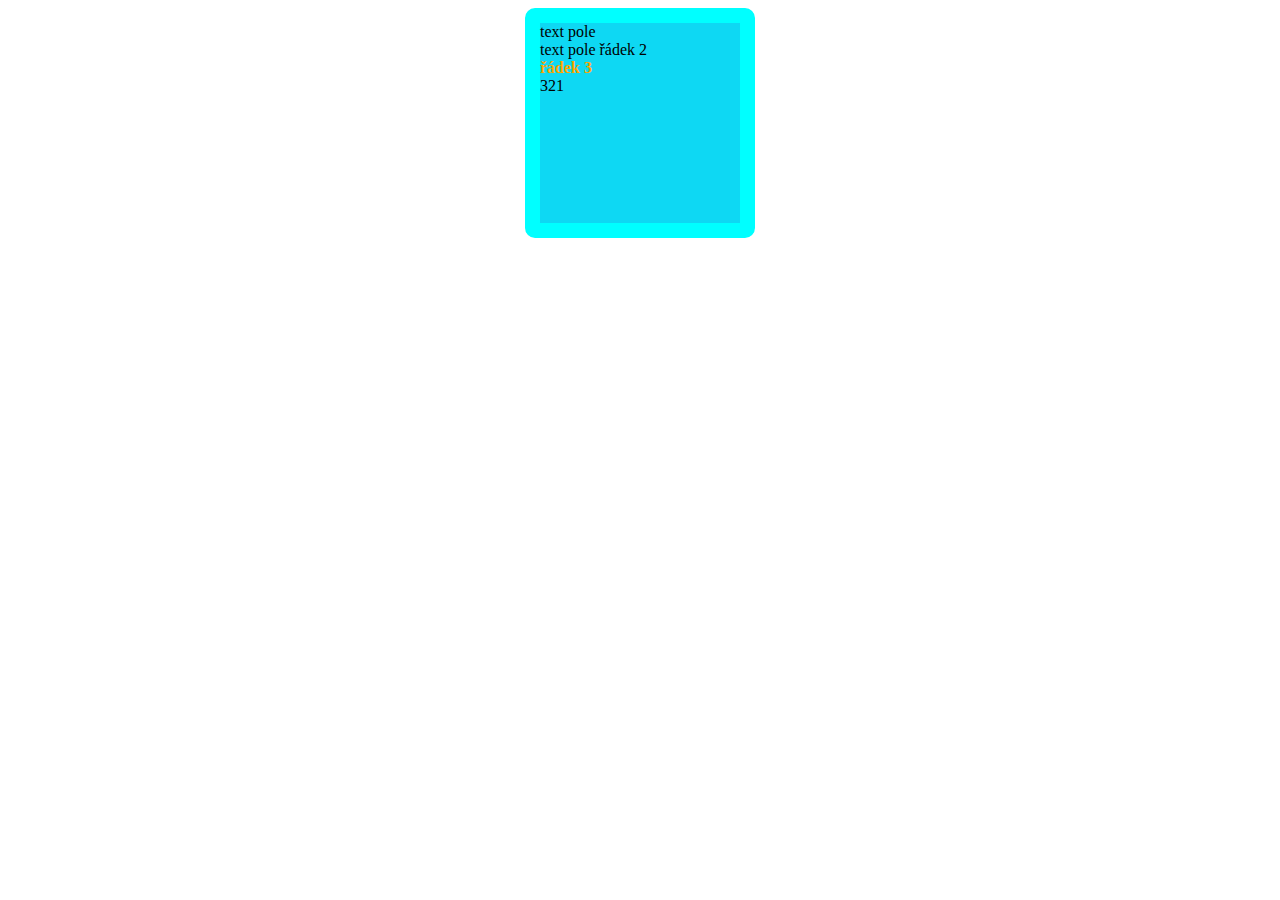
<file: CSS/rep/index.html>
<!DOCTYPE html>
<html lang="en">
<head>
    <meta charset="UTF-8">
    <meta name="viewport" content="width=device-width, initial-scale=1.0">
    <title>CSSstranka</title>

    <style>
       #mar {
        margin-left: 50px;
        margin-top: 100px;
       }
       #amr {
        margin-top: 50px;
        margin-left: 50px;
        word-spacing: 0px;
       }

    
        span {
            color: orange;
            text-shadow: 5px;
            font-weight: 800;
        }
    
        #space {
            word-spacing: 20px;
        }
    


    
        div{
            background-color: rgb(14, 216, 243);
            width: 200px;
            height: 200px;
            border: 15px solid cyan;
            border-radius: 10px;
            margin-left: auto;
            margin-right: auto;
        }
    </style>
</head>
<body>
    <div >text pole<br> text pole řádek 2<br><span>řádek 3</span><br>321</div>


</body>
</html>

<!-- <style> na celý dokument (a do <head>)-->
    <!-- style= "color: red;">text</p> -->
    <!-- <style>
        p {
            color: rgb(0, 0, 0);
        }

    </style>    -->
</file>
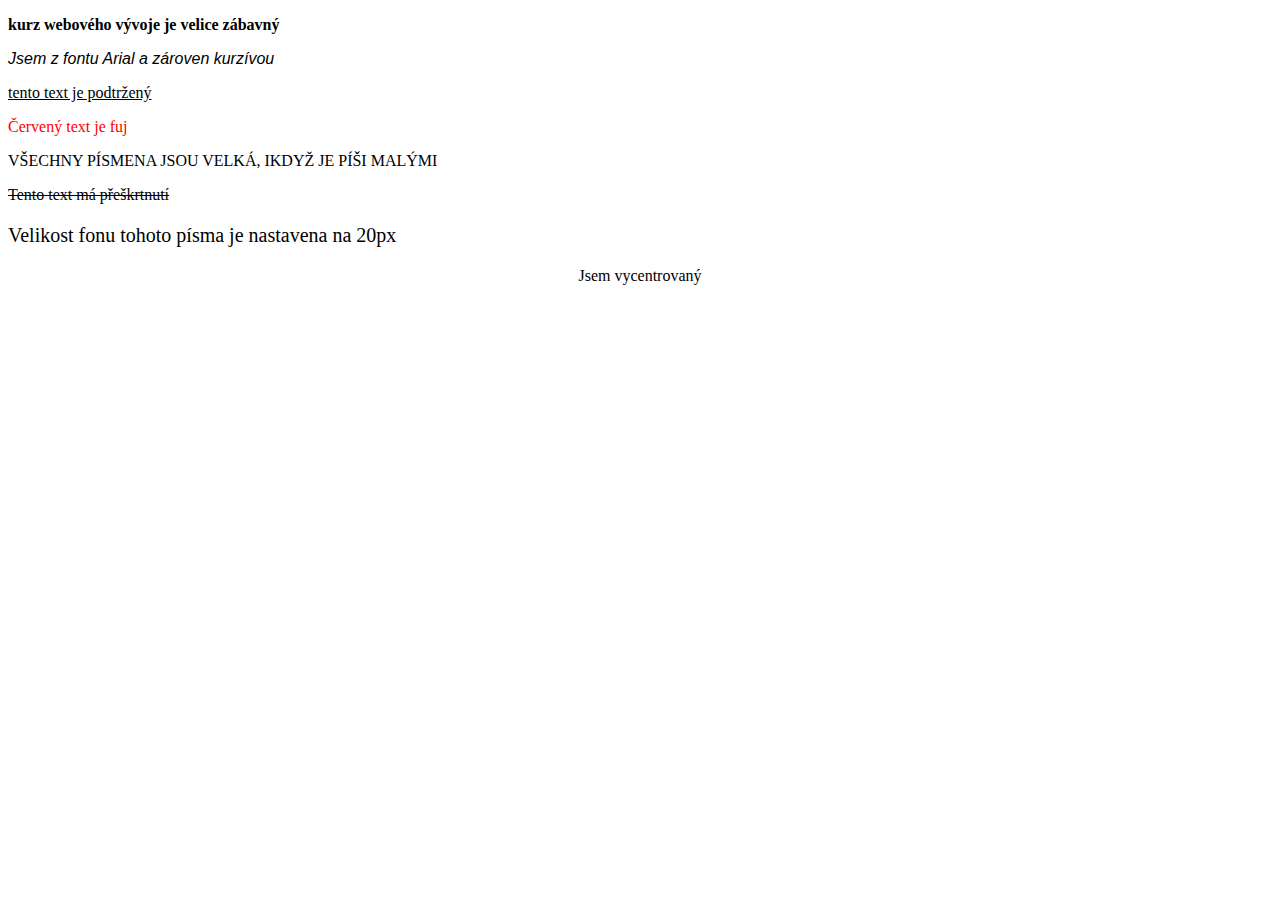
<file: CSS/rep/index3.html>
<!DOCTYPE html>
<html lang="en">
<head>
    <meta charset="UTF-8">
    <meta name="viewport" content="width=1,0, initial-scale=1.0">
    <title>Document</title>
    <link rel="stylesheet" href="style2.css">
    <style>
        div{
            display: block;
            height: 200px;
            background-color: blueviolet;
        }
    </style>
    
</head>
<body>
    <p class="ctyri"> kurz webového vývoje je velice zábavný </p>
    <p class="dva"> Jsem z fontu Arial a zároven kurzívou</p>
    <p class="tri"> tento text je podtržený</p>
    <p class="sedm"> Červený text je fuj </p>
    <p class="pet"> Všechny písmena jsou velká, ikdyž je píši malými</p>
    <p class="sest"> Tento text má přeškrtnutí</p>
    <p class="osm"> Velikost fonu tohoto písma je nastavena na 20px </p>
    <p class="jedna"> Jsem vycentrovaný</p>
</body>
</html>
</file>
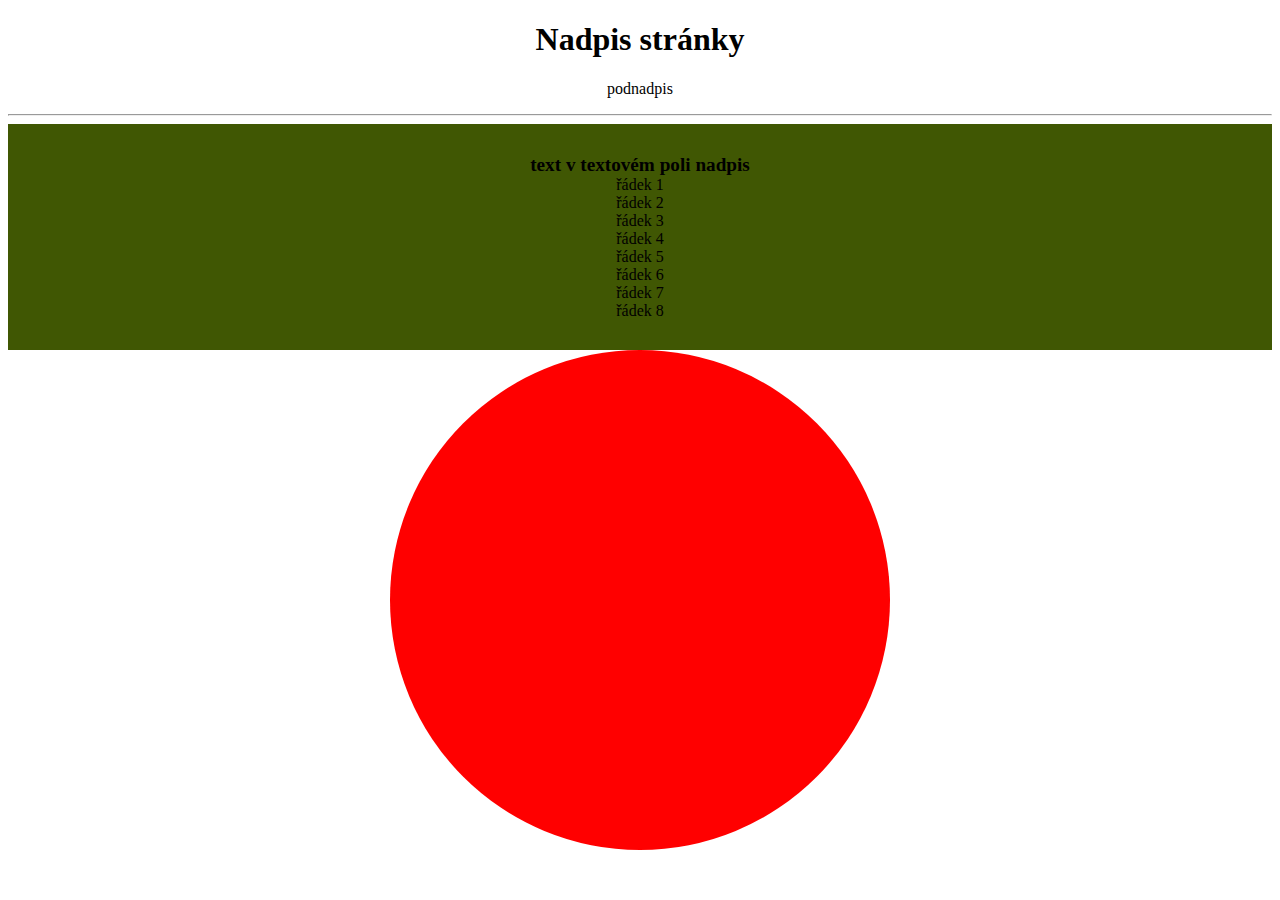
<file: CSS/rep/index4.html>
<!DOCTYPE html>
<html lang="en">
<head>
    <meta charset="UTF-8">
    <meta name="viewport" content="width=device-width, initial-scale=1.0">
    <title>Document</title>
    <style>
        .titul{
            text-align: center;
            
        }
        .textovépole {
            background-color: rgb(64, 87, 3);
            width: auto;
            height: auto;
            margin-left: auto;
            margin-right: auto;
            text-align: center;
            padding-top: 30px;
            padding-bottom: 30px;
            padding-left: 100px;
            padding-right: 100px;

        }

        span {
            font-weight: 700;
            font-size: larger;
        }


        .tlacitko{
             width: 500px;
             height: 500px;
             margin-left: auto;
             margin-right: auto;
             background-color: red;
             border: 100px solid color grey;
             border-radius: 1000px;

        }

        div :hover{
            background-color: greenyellow;
        }


    </style>



</head>
<body>
    <h1 class="titul">Nadpis stránky</h1>
    <p class="titul">podnadpis</p>
    <hr>
    <div class="textovépole"> 
        <span>text v textovém poli nadpis</span> <br> řádek 1 <br> řádek 2 <br> řádek 3 <br> řádek 4 <br> řádek 5 <br> řádek 6 <br> řádek 7 <br> řádek 8

    </div>

    <div class="tlacitko">


    </div>

</body>
</html>
</file>
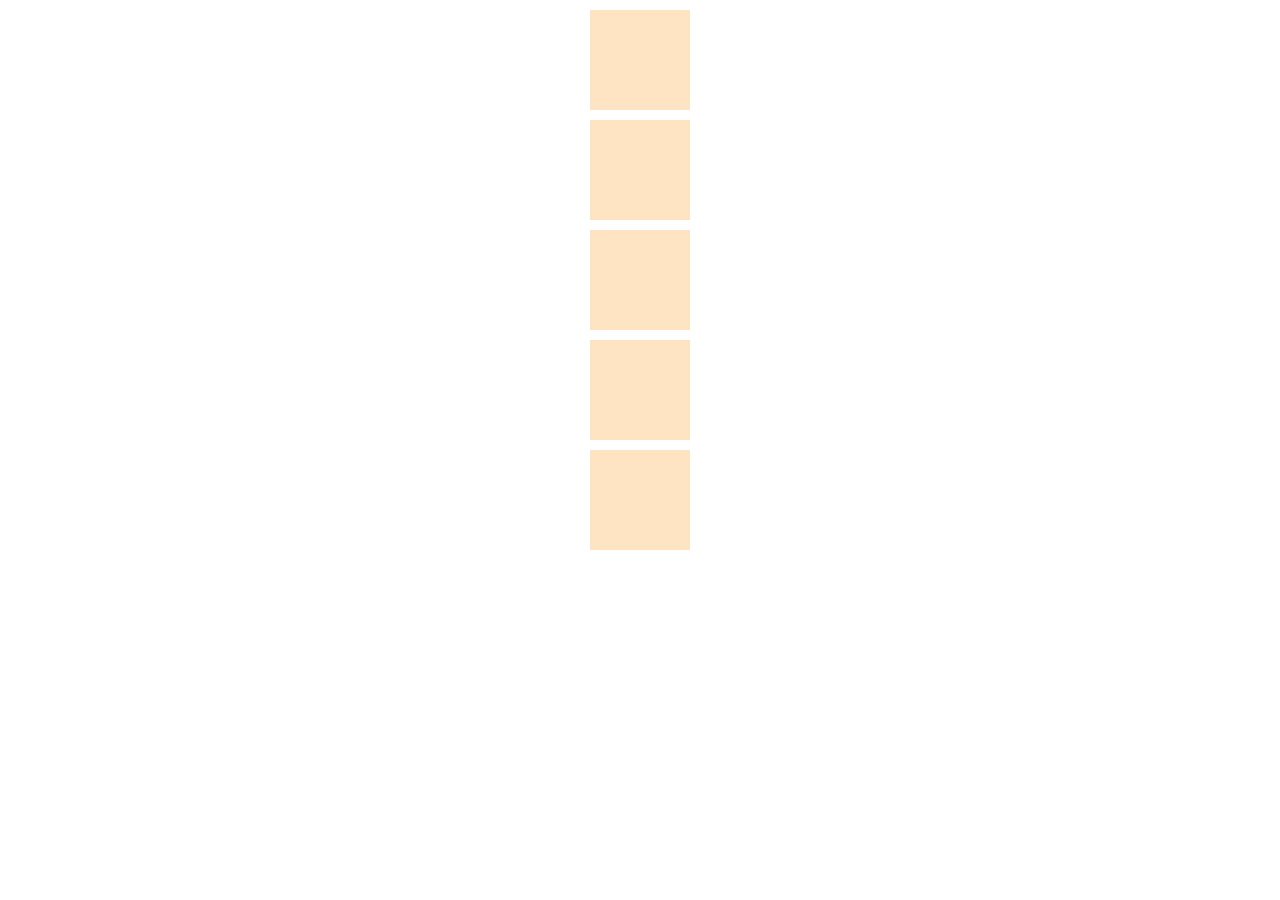
<file: CSS/rep/index5.html>
<!DOCTYPE html>
<html lang="en">
<head>
    <meta charset="UTF-8">
    <meta name="viewport" content="width=device-width, initial-scale=1.0">
    <title>Document</title>
    <style>
        div{
           
            margin-left: auto;
            margin-right: auto;
            margin-top: 10px;
            width: 100px;
            height: 100px;
            background-color: bisque;
        }
        div:hover {
            background-color: greenyellow;
        }


    </style>

</head>
<body>
    <div> </div>
    <div> </div>
    <div> </div>
    <div> </div>
    <div> </div>
</body>
</html>
</file>
<file: CSS/rep/style2.css>
.sedm {
    color:red;
}

.jedna {
    text-align: center;
}

.dva {
    font-style: italic;
    font-family: Arial;
}

.tri {
    text-decoration: underline;
}

.pet {
    text-transform: uppercase;
}

.ctyri {
    font-weight: 900;

}

.osm {
    font-size: 20px;
}

.sest {
    text-decoration: line-through;
}
</file>
